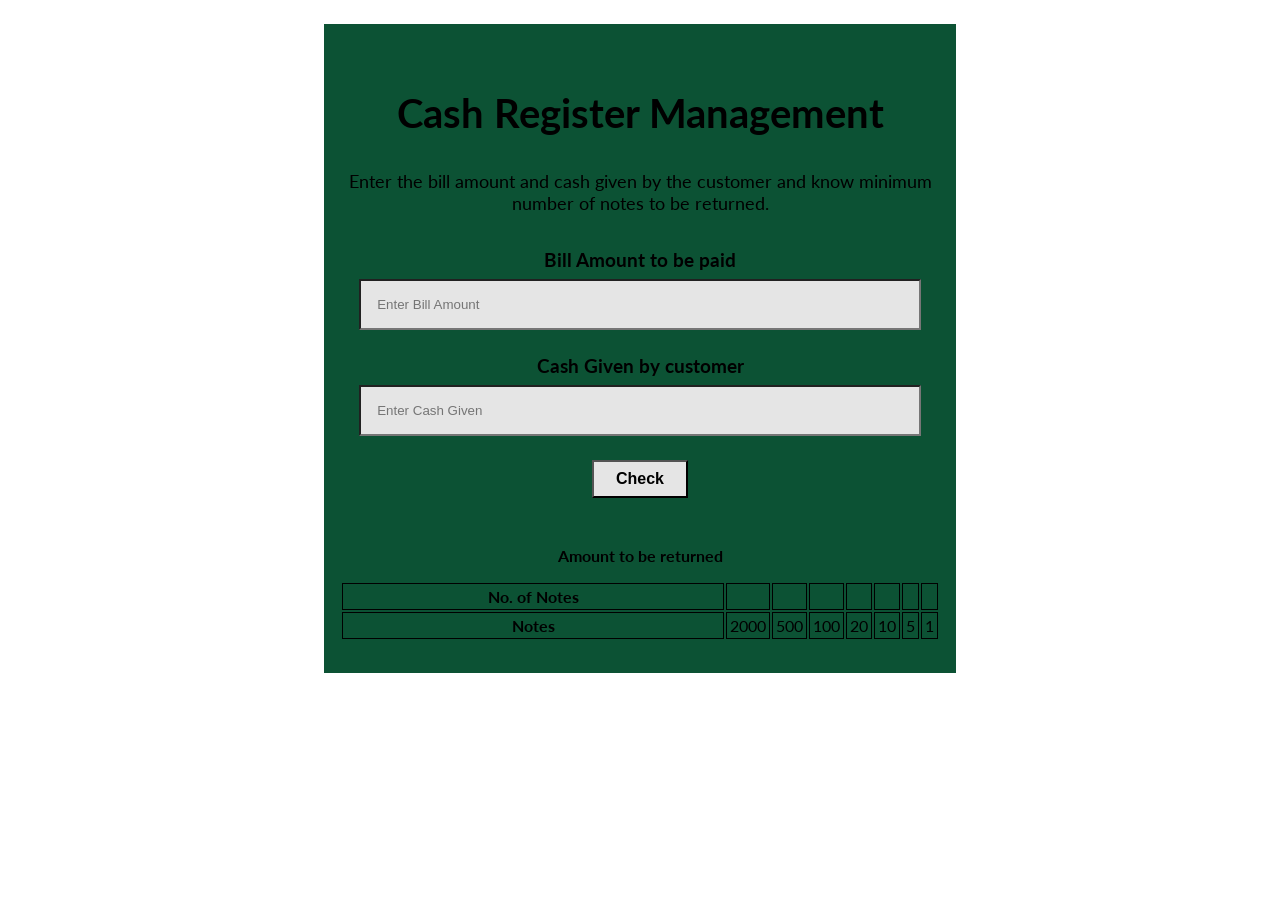
<file: index.html>
<!DOCTYPE html>
<html lang="en">

<head>
    <meta charset="UTF-8">
    <meta http-equiv="X-UA-Compatible" content="IE=edge">
    <meta name="viewport" content="width=device-width, initial-scale=1.0">
    <title>Cash Register Management</title>
    <link rel="stylesheet" href="stylesheets.css">
    <link rel="shortcut icon" href="cash-favicon.png" type="image/x-icon">
</head>

<body>
    <section class="section">
        <h1 class="heading">Cash Register Management</h1>
        <p class="heading-text">Enter the bill amount and cash given by the customer and know minimum number of notes to be returned.</p>
            <div style="padding: 0.5rem;">
                <div style="margin: 0.5rem; font-size: 1.2rem;"><strong>Bill Amount to be paid</strong></div>
                <input placeholder="Enter Bill Amount" id="bill-amount" type="number" />
            </div>

            <div style="padding: 0.5rem;">
                <div style="margin: 0.5rem; font-size: 1.2rem;"><strong>Cash Given by customer</strong></div>
                <input placeholder="Enter Cash Given" id="cash-given" type="number" />
            </div>

            <button id="button-check">Check</button>

            <div id="error-message"></div>

            <div>
                <table>
                    <caption style="font-weight: bolder; margin-bottom: 1rem;">Amount to be returned</caption>
                    <tr>
                        <th>No. of Notes</th>
                        <td class="no-of-notes"></td>
                        <td class="no-of-notes"></td>
                        <td class="no-of-notes"></td>
                        <td class="no-of-notes"></td>
                        <td class="no-of-notes"></td>
                        <td class="no-of-notes"></td>
                        <td class="no-of-notes"></td>
                    </tr>
                    <tr>
                        <th>Notes</th>
                        <td>2000</td>
                        <td>500</td>
                        <td>100</td>
                        <td>20</td>
                        <td>10</td>
                        <td>5</td>
                        <td>1</td>
                    </tr>
                </table>
            </div>
    </section>
</body>
<script src="script.js"></script>
</html>
</file>
<file: stylesheets.css>
@import url('https://fonts.googleapis.com/css2?family=Lato&display=swap');

body{
    font-family: 'Lato', sans-serif;
    background-color: #ffffff;
}

.heading{
    font-size: 2.5rem;
}

.heading-text{
    font-size: large;
}

.section{
    text-align: center;
    width: 100%;
    max-width: 600px;
    min-height: 200px;
    margin: auto;
    margin-top: 1.5rem;
    padding: 2rem 1rem;
    background-color: #0c5234;
    color: #000000;
}

#bill-amount{
    background-color: #e5e5e5;
    padding: 1rem;
    width: 90%;
}

#cash-given{
    background-color: #e5e5e5;
    padding: 1rem;
    width: 90%;
}

#error-message{
    color: #ffd500;
    font-weight: bold;
    font-size: 2rem;
    margin-bottom: 2rem;
}

#button-check{
    background-color: #e5e5e5;
    padding: 0.5rem;
    width: 6rem;
    margin: 1rem; 
    cursor: pointer; 
    font-weight: bolder; 
    font-size: 1rem;
}

#table, td, th{
    padding: 3px;
    border: 1px solid black;
    width: 100%;
    table-layout: fixed;
    border-collapse: collapse;
}

td{
  border: 1px solid black;
    background-color: #0c5234;
}
</file>
